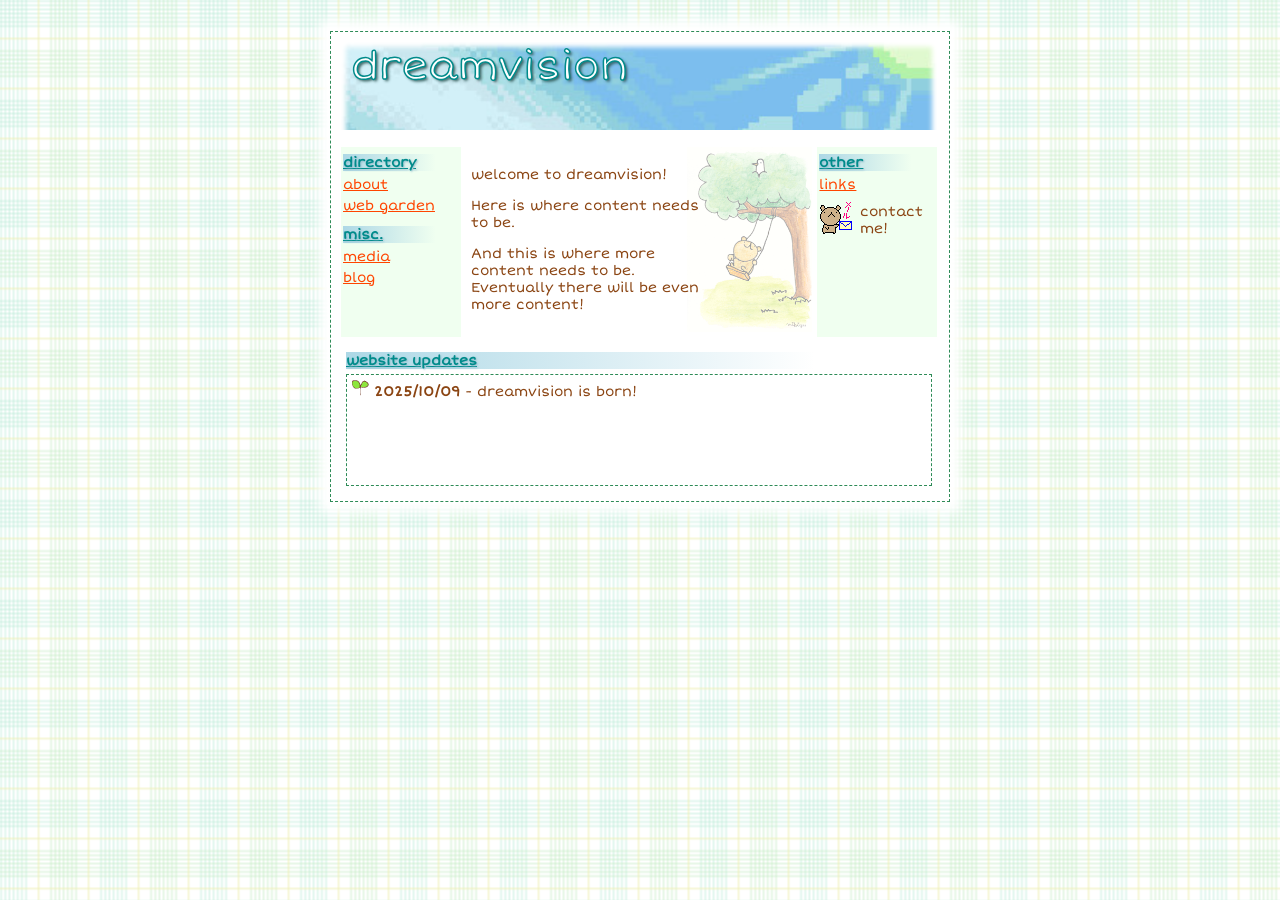
<file: index.html>
<!DOCTYPE html>
<html lang="en">
<head>
  <meta charset="UTF-8">
  <title>dreamvision — leegerken.org</title>
  <link rel="icon" type="image/png" href="/assets/favicon-96x96.png" sizes="96x96">
  <link rel="icon" type="image/svg+xml" href="/assets/favicon.svg">
  <link rel="shortcut icon" href="/assets/favicon.ico">
  <link rel="apple-touch-icon" sizes="180x180" href="/assets/apple-touch-icon.png">
  <meta name="apple-mobile-web-app-title" content="Dreamvision">
  <link rel="manifest" href="/site.webmanifest">
  <meta name="viewport" content="width=device-width, initial-scale=1.0">
  <meta property="og:title" content="dreamvision">
  <meta property="og:description" content="our personal dreams.">
  <link rel="stylesheet" href="/style.css">
</head>
<body>
  <div class="desk">
    <div class="paper">
      <header class="head">
        <div class="title">dreamvision</div>
      </header>
      <aside class="side1" aria-label="Primary">
        <nav class="sidecontent" aria-label="Directory">
          <div class="card">directory</div>
          <ul class="nav-list">
            <li><a href="/index.html">about</a></li>
            <li><a href="/index.html">web garden</a></li>
          </ul>

          <div class="card">misc.</div>
          <ul class="nav-list">
            <li><a href="/index.html">media</a></li>
            <li><a href="/index.html">blog</a></li>
          </ul>
        </nav>
      </aside>
      <main class="main">
        <div class="mainscontent">
          <p>welcome to dreamvision!</p>
          <p>Here is where content needs to be.</p>
          <p>And this is where more content needs to be. Eventually there will be even more content!</p>
        </div>
      </main>

      <section class="main2" aria-labelledby="updates-title">
        <div class="card" id="updates-title">website updates</div>
        <div class="uppydate">
          <img src="/assets/futaba01-01.png" alt="Mascot">
          <b>2025/10/09</b> - dreamvision is born!
        </div>
      </section>

      <aside class="side2" aria-label="Secondary">
        <div class="card">other</div>
        <a href="/index.html">links</a>
        <p class="contact">
          <a href="mailto:lee@leegerken.org" aria-label="Email Lee">
            <img src="/assets/icon_k_mail.gif" alt="Email icon">
          </a>
          <span>contact me!</span>
        </p>
      </aside>
    </div>
  </div>
</body>
</html>
</file>
<file: style.css>
body{ 
	background-size: 100px;
	padding: 0;
	margin: 0;
	background-image: url(/assets/c053-3.gif);
	font-family: "ShortStack";
	font-size: 14px;
	color: saddlebrown;
	word-wrap: break-word;
	min-height: 100%;
}

@font-face {
	font-family: ShortStack;
	src: url('/assets/ShortStack-Regular.ttf');
}

a{
	color: orangered;
}

a:hover{
	font-style: italic;
}

a:visited{
	color: #589e7b;
}

u{
	text-decoration: wavy underline;
	text-decoration-thickness: .5px;
}
        
details summary {
	list-style-image: url("/assets/futaba01-01.png");
}
        
details[open] summary {
	list-style-image: url("/assets/icon_hana4_green1.gif");
}

.tabcontent{
	display: none;
}

.desk{
	height: 100%;
	width: 620px;
	margin: auto;
}

.title{
	font-family: 'ShortStack';
	font-size: 40px;
	color: white;
	-webkit-text-stroke:1.5px darkcyan;
	text-shadow: 2px 2px 3px #305957;
	text-align: left;
	margin-right: 2%;
	padding-left: 10px;
}

.main {
	grid-area: 'main';
	background-image: url(/assets/bgk_tree1.gif);
	background-position: right;
	background-repeat: no-repeat;
	background-size: contain;
	height: auto;
	padding: 5px;
	text-align: left;
}

.main2 {
	grid-area: 'main2';
	grid-column: 1 / span 3;
	padding: 5px;
}

.mainscontent {
  width: 70%;
  max-width: 70ch;
}

.sidecontent {
	width: auto;
}

.h3 {
	font-family: 'ShortStack';
	font-size: 14px;
	color: white;
	-webkit-text-stroke:1.5px darkcyan;
	text-shadow: 2px 2px 3px #305957;
	text-align: left;
}

hr {
    border: 1px dashed darkseagreen;
}

.card {
	background-image: linear-gradient(to right, lightblue, rgb(255,0,0,0) 80%);
	text-decoration: underline;
	font-weight: bold;
	width: auto;
	color: darkcyan;
	text-shadow: 1px 1px 2px #91bdcb;
	margin-bottom: 5px;
	margin-top: 5px;
}

card:first-child{
	margin-top: 0;
}

.uppydate{
	padding: 5px;
	border: 1px dashed seagreen;
	width: auto;
	height: 100px;
	overflow-y: scroll;
}

.nav-list {
  list-style: none;
  padding-left: 0;
  margin: 0 0 0.75rem 0;
}

.nav-list li + li {
  margin-top: 0.25rem;
}

.contact {
  display: flex;
  align-items: center;
  gap: 0.5rem;
  margin-top: 0.5rem;
}

.side1 {
	grid-area: 'sidebar';
	grid-row: 2 / 4;
	padding: 2px;
	background-color: honeydew;
}

.side2 {
	grid-area: 'sidebar';
	grid-column: 3;
	grid-row: 2 / 4;
	padding: 2px;
	background-color: honeydew;
}
  
.head {
	grid-area: 'head';
	grid-column: 1 / span 3;
	background-image: url(/assets/skye.jpg);
	background-repeat: no-repeat;
	background-size: 100%;
	/*background-position: 0% 45%;*/
	height: 100px;
	box-shadow: 0 0 5px 5px white inset;
}

.paper{
  background-color: white;
  box-shadow: 0 0 10px 10px white;
  border: 1px dashed seagreen;
  padding: 10px;
  margin-top: 5%;
  display: grid;
  width: auto;
  height: auto;
  grid-template-columns: 20% 58% 20%;
  grid-gap: 5px 5px;
  grid-template-areas:
  "head head head"
  "sidebar main sidebar"
  "sidebar main2 sidebar";
}
</file>
